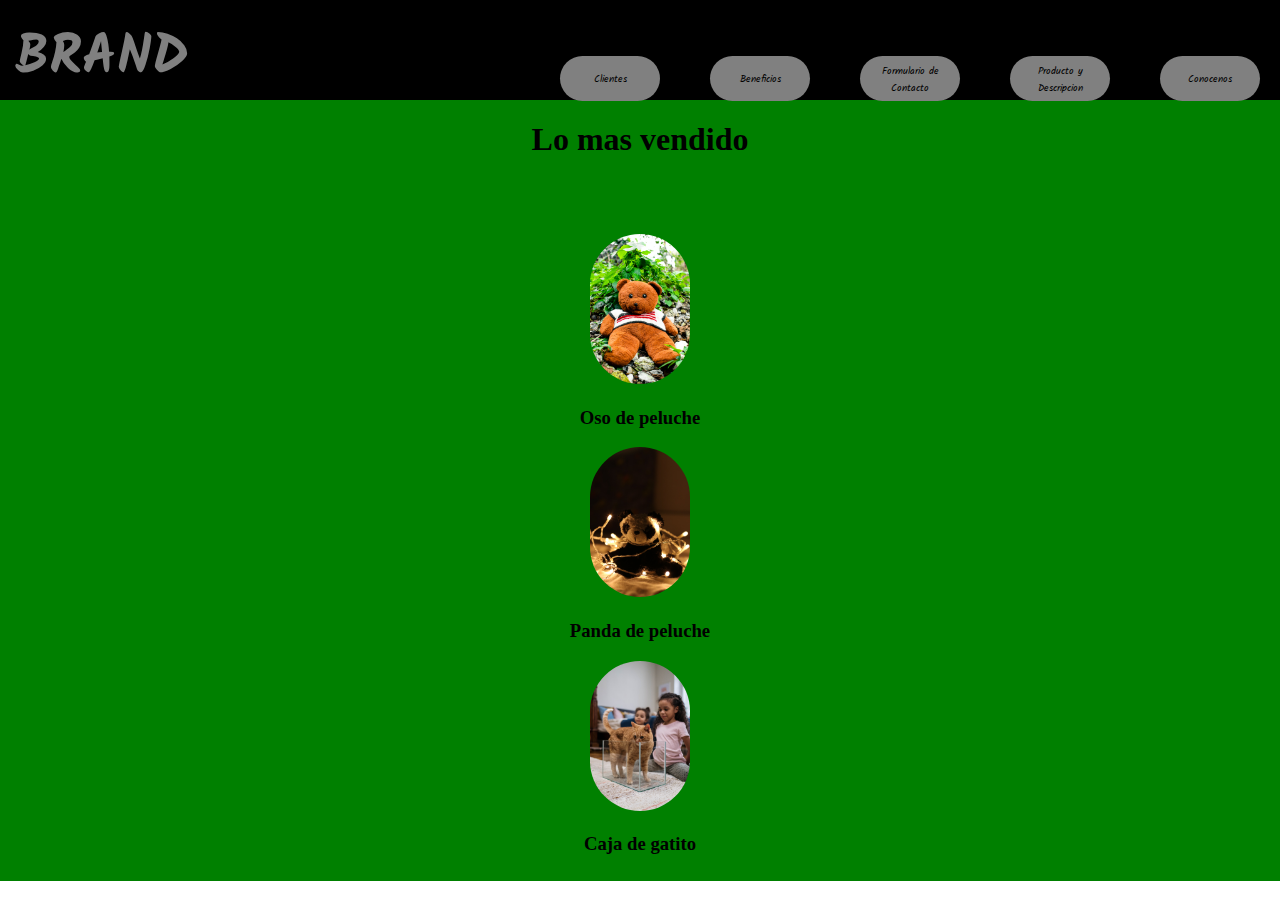
<file: Laboratorio2/index.html>
<!DOCTYPE html>
<html lang="es">
<head>
    <meta charset="UTF-8">
    <meta http-equiv="X-UA-Compatible" content="IE=edge">
    <meta name="viewport" content="width=device-width, initial-scale=1.0">
    <title>Brand</title>
    <link rel="icon" href="./imagenes/favicon.jpg">
    <link rel="stylesheet" href="./main.css">
    <link rel="preconnect" href="https://fonts.gstatic.com">
    <link href="https://fonts.googleapis.com/css2?family=Kalam&display=swap" rel="stylesheet">
    <link rel="preconnect" href="https://fonts.gstatic.com">
    <link href="https://fonts.googleapis.com/css2?family=Kalam&family=Open+Sans+Condensed:wght@300&display=swap" rel="stylesheet">
</head>
<body>
    <!-- -----------------------header -->
    <header class="header">
    <b class="header__title">BRAND</b>

        <nav class="header__menu--container">
            <ul class="header_menu"></ul>
            <button class="button">
                <a href="conocenos.html">Conocenos</a>
            </button>
            <button class="button">
                <a href="producto y descripcion.html">Producto y Descripcion</a>
            </button>
            <button class="button">
                <a href="formulario de contacto.html">Formulario de Contacto</a>
            </button>
            <button class="button">
                <a href="beneficios.html">Beneficios</a>
            </button>
            <button class="button">
                <a href="clientes.html">Clientes</a>
            </button>
        </nav>

    </header>
    <!-- ---------------------fin header -->

    <!-- ---------------------------main -->
    <main class="main">
        <center>
            <h1 class="title">Lo mas vendido</h1>
            <br>
            <br>
            <br>
        <div class="main__container">
            <div>
                <img src="./imagenes/oso.jpg" alt="oso" class="img">
            </div>
            <div>
                <h3>Oso de peluche</h3>
            </div>
            <div>
                <img src="./imagenes/panda.jpg" alt="panda" class="img">
            </div>
            <div>
                <h3>Panda de peluche</h3>
            </div>
            <div>
                <img src="./imagenes/caja gatito.jpg" alt="caja gatito" class="img">
            </div>
            <div>
                <h3>Caja de gatito</h3>
            </div>
        </center>
        </div>
    </main>
    <!-- ---------------------------------fin main -->
</body>
</html>
</file>
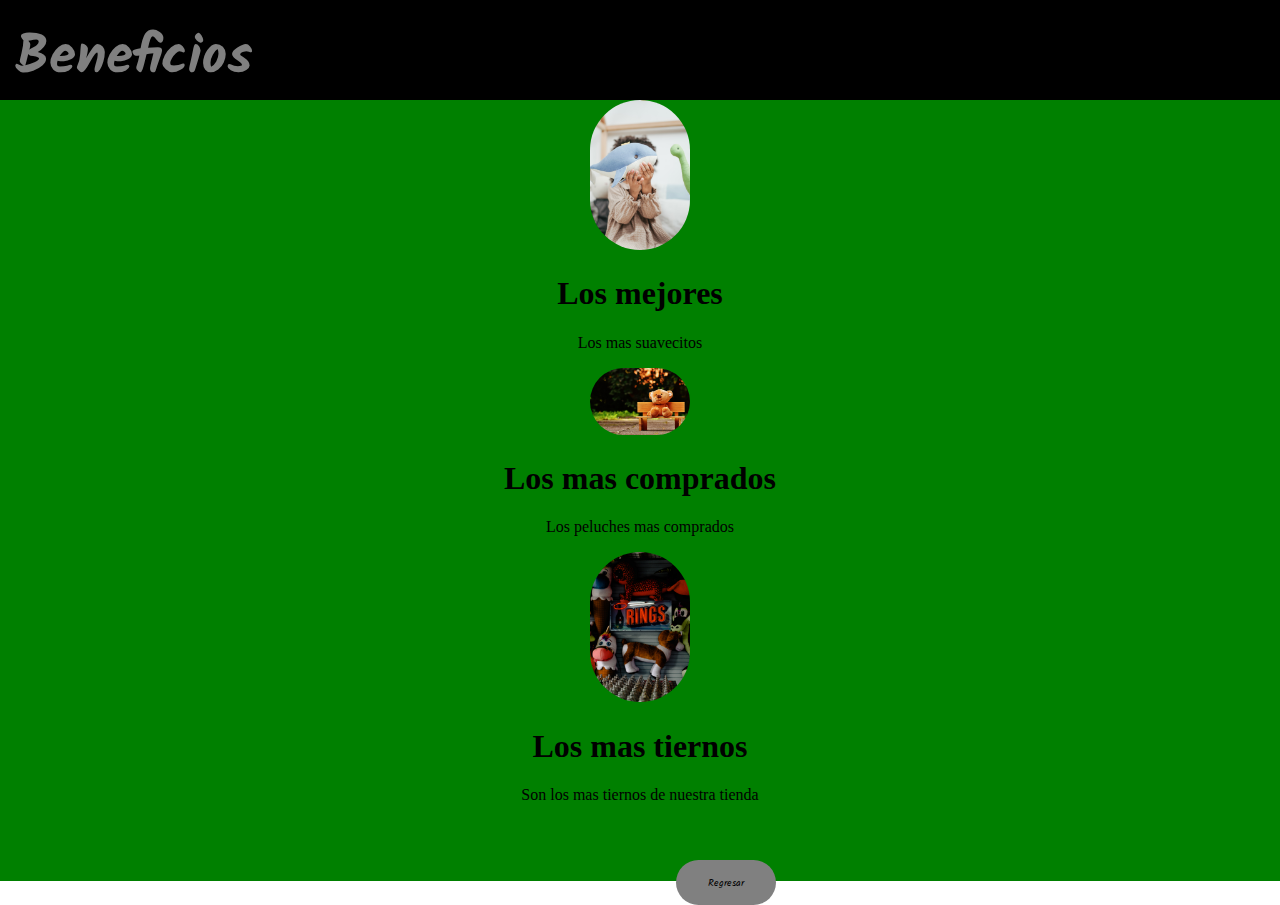
<file: Laboratorio2/beneficios.html>
<!DOCTYPE html>
<html lang="es">
<head>
    <meta charset="UTF-8">
    <meta http-equiv="X-UA-Compatible" content="IE=edge">
    <meta name="viewport" content="width=device-width, initial-scale=1.0">
    <title>Beneficios</title>
    <link rel="icon" href="./imagenes/favicon.jpg">
    <link rel="stylesheet" href="./main.css">
    <link rel="preconnect" href="https://fonts.gstatic.com">
    <link href="https://fonts.googleapis.com/css2?family=Kalam&display=swap" rel="stylesheet">
    <link rel="preconnect" href="https://fonts.gstatic.com">
    <link href="https://fonts.googleapis.com/css2?family=Kalam&family=Open+Sans+Condensed:wght@300&display=swap" rel="stylesheet">
</head>
<body>

    <header class="header">
        <b class="header__title">Beneficios</b>
    </header>

    <main class="main">
   <center>
       <div>
           <div>
               <img src="./imagenes/2.jpg" alt="2" class="img">
           </div>
           <div>
               <h1>Los mejores</h1>
           </div>
           <div>
               <p>Los mas suavecitos</p>
           </div>
           <div>
            <img src="./imagenes/3.jpg" alt="3" class="img">
        </div>
        <div>
            <h1>Los mas comprados</h1>
        </div>
        <div>
            <p>Los peluches mas comprados</p>
        </div>
        <div>
            <img src="./imagenes/1.jpg" alt="1" class="img">
        </div>
        <div>
            <h1>Los mas tiernos</h1>
        </div>
        <div>
            <p>Son los mas tiernos de nuestra tienda</p>
        </div>
        <button class="button">
            <a href="index.html">Regresar</a>
        </button>
       </div>
   </center>
    </main>
</file>
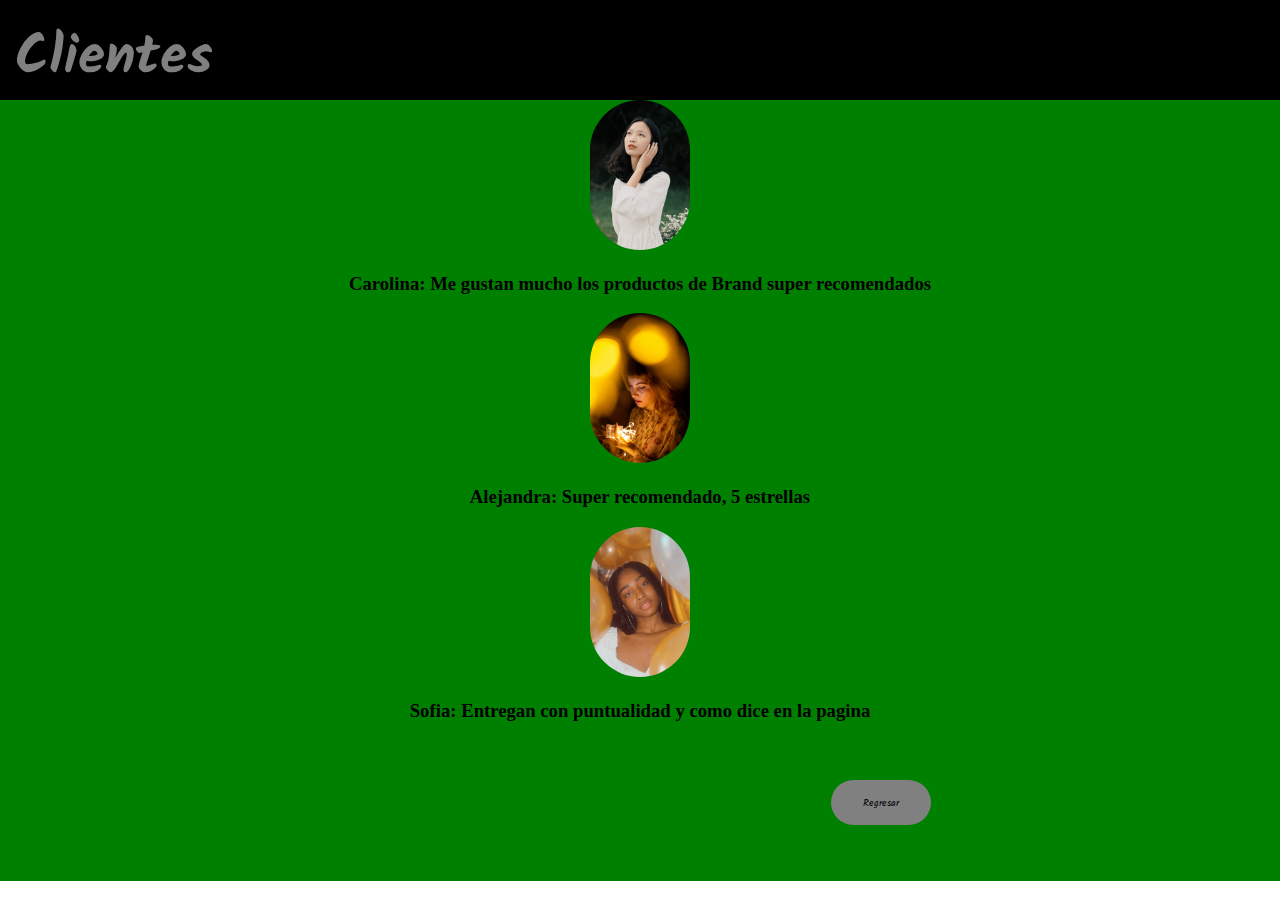
<file: Laboratorio2/clientes.html>
<!DOCTYPE html>
<html lang="es">
<head>
    <meta charset="UTF-8">
    <meta http-equiv="X-UA-Compatible" content="IE=edge">
    <meta name="viewport" content="width=device-width, initial-scale=1.0">
    <title>Brand</title>
    <link rel="icon" href="./imagenes/favicon.jpg">
    <link rel="stylesheet" href="./main.css">
    <link rel="preconnect" href="https://fonts.gstatic.com">
    <link href="https://fonts.googleapis.com/css2?family=Kalam&display=swap" rel="stylesheet">
    <link rel="preconnect" href="https://fonts.gstatic.com">
    <link href="https://fonts.googleapis.com/css2?family=Kalam&family=Open+Sans+Condensed:wght@300&display=swap" rel="stylesheet">
</head>
<body>

    <header class="header">
        <b class="header__title">Clientes</b>
    </header>

    <main class="main">
        <center>
            <div class="main__container">
                <div>
                    <img src="./imagenes/pexels-thắng-6375211.jpg" alt="cliente1" class="img">
                </div>
                <div>
                    <h3>Carolina: Me gustan mucho los productos de Brand super recomendados</h3>
                </div>
                <div>
                    <img src="./imagenes/pexels-jorge-fakhouri-filho-1854109.jpg" alt="cliente2" class="img">
                </div>
                <div>
                    <h3>Alejandra: Super recomendado, 5 estrellas</h3>
                </div>
                <div>
                    <img src="./imagenes/pexels-salomon-byuma-5161738.jpg" alt="cliente3" class="img">
                </div>
                <div>
                    <h3>Sofia: Entregan con puntualidad y como dice en la pagina</h3>
                </div>
                <button class="button">
                    <a href="index.html">Regresar</a>
                </button>
            </div>
        </center>
    </main>
</file>
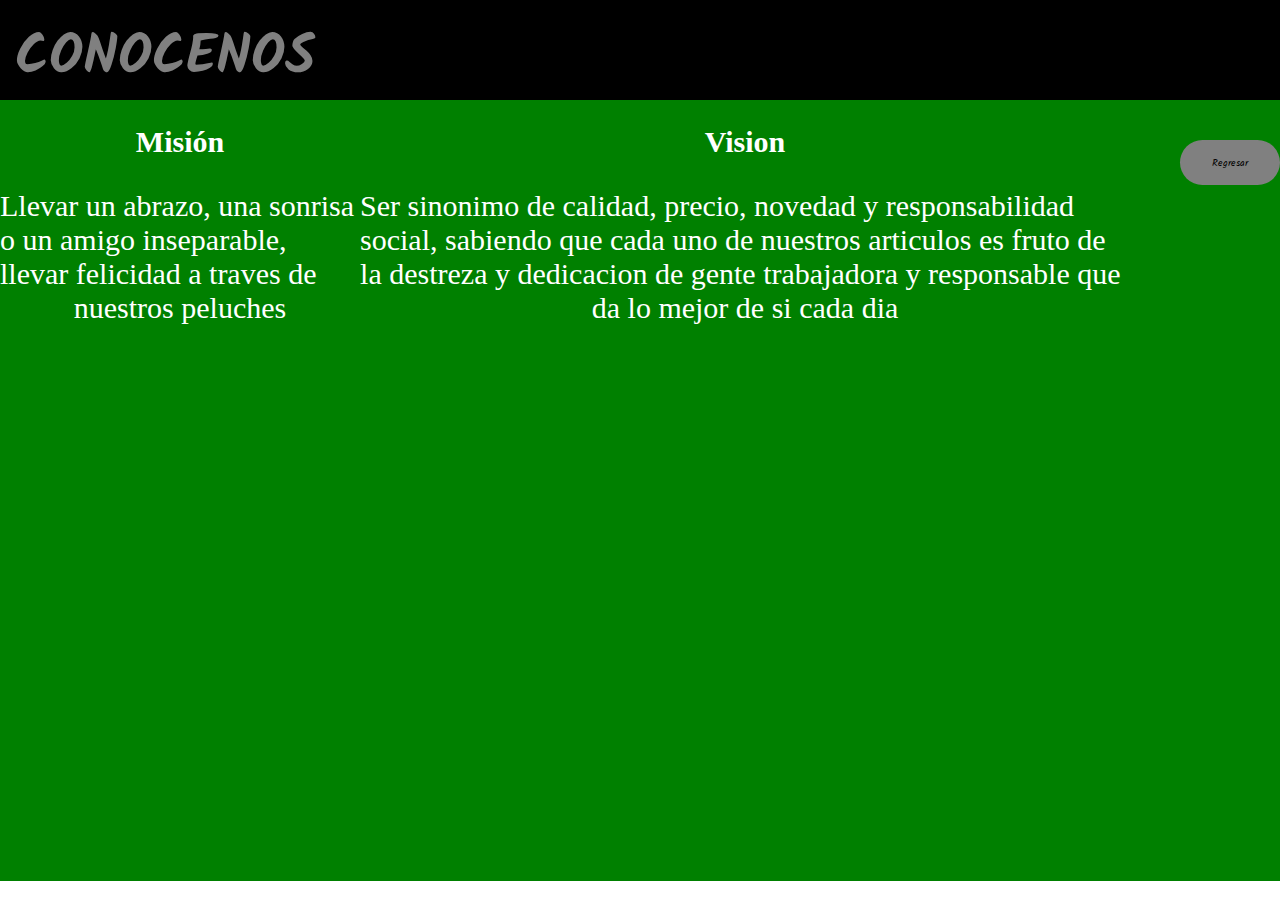
<file: Laboratorio2/conocenos.html>
<!DOCTYPE html>
<html lang="es">
<head>
    <meta charset="UTF-8">
    <meta http-equiv="X-UA-Compatible" content="IE=edge">
    <meta name="viewport" content="width=device-width, initial-scale=1.0">
    <title>Conocenos</title>
    <link rel="icon" href="./imagenes/favicon.jpg">
    <link rel="stylesheet" href="./main.css">
    <link rel="preconnect" href="https://fonts.gstatic.com">
    <link href="https://fonts.googleapis.com/css2?family=Kalam&display=swap" rel="stylesheet">
    <link rel="preconnect" href="https://fonts.gstatic.com">
    <link href="https://fonts.googleapis.com/css2?family=Kalam&family=Open+Sans+Condensed:wght@300&display=swap" rel="stylesheet">
</head>
<body>
    <header class="header">
        <b class="header__title">CONOCENOS</b>
    </header>  
        <main class="main">
            <div class="main__container"></div>
            <div>
                <center>
                    <h2 class="titulos">Misión</h2>
                </center>
                <p class="contenido">Llevar un abrazo, una sonrisa o un amigo inseparable, llevar felicidad a traves de nuestros peluches</p>
                <br>
                <br>
                <br>
            </div>
            <div>
                <center>
                    <h2 class="titulos">Vision</h2>
                </center>
                <p class="contenido">Ser sinonimo de calidad, precio, novedad y responsabilidad social, sabiendo que cada uno de nuestros articulos es fruto de la destreza y dedicacion  de gente trabajadora y responsable que da lo mejor de si cada dia</p>
            </div>
            <div>
                <button class="button">
                    <a href="index.html">Regresar</a>
                </button>
            </div>
    </main>
</body>
</html>
</file>
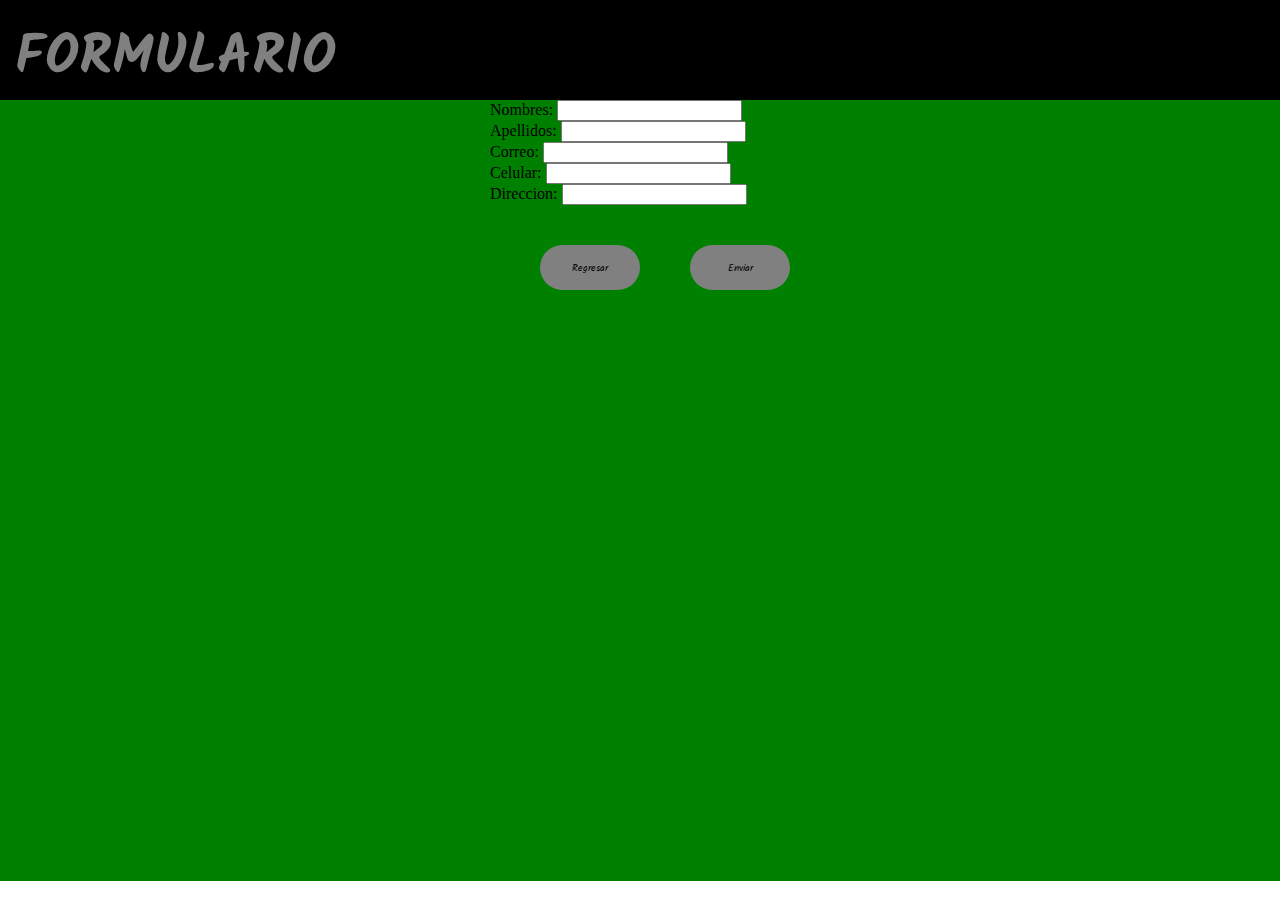
<file: Laboratorio2/formulario de contacto.html>
<!DOCTYPE html>
<html lang="es">
<head>
    <meta charset="UTF-8">
    <meta http-equiv="X-UA-Compatible" content="IE=edge">
    <meta name="viewport" content="width=device-width, initial-scale=1.0">
    <title>Formularios</title>
    <link rel="icon" href="./imagenes/favicon.jpg">
    <link rel="stylesheet" href="./main.css">
    <link rel="preconnect" href="https://fonts.gstatic.com">
    <link href="https://fonts.googleapis.com/css2?family=Kalam&display=swap" rel="stylesheet">
    <link rel="preconnect" href="https://fonts.gstatic.com">
    <link href="https://fonts.googleapis.com/css2?family=Kalam&family=Open+Sans+Condensed:wght@300&display=swap" rel="stylesheet">
</head>
<body>
    <header class="header">
        <b class="header__title">FORMULARIO</b>
    </header>
    <main class="main">
    <form>
        <label>Nombres: <input type="text" name="nombres" id="nombres"> </label>
        <br>
        <label>Apellidos: <input type="text" name="apellidos" id="apellidos"></label>
        <br>
        <label>Correo: <input type="email" name="correo" id="correo">
        <br>
        <label>Celular: <input type="tel" name="celular" id="celular">
        <br>
        <label>Direccion: <input type="text" name="direccion" id="direccion"></label>
        <br>
        
        <button class="button">
            <a href="#">Enviar</a>
        </button>
        <button class="button">
            <a href="index.html">Regresar
            </a>
        </button>
    </form>
</main>
</body>
</html>
</file>
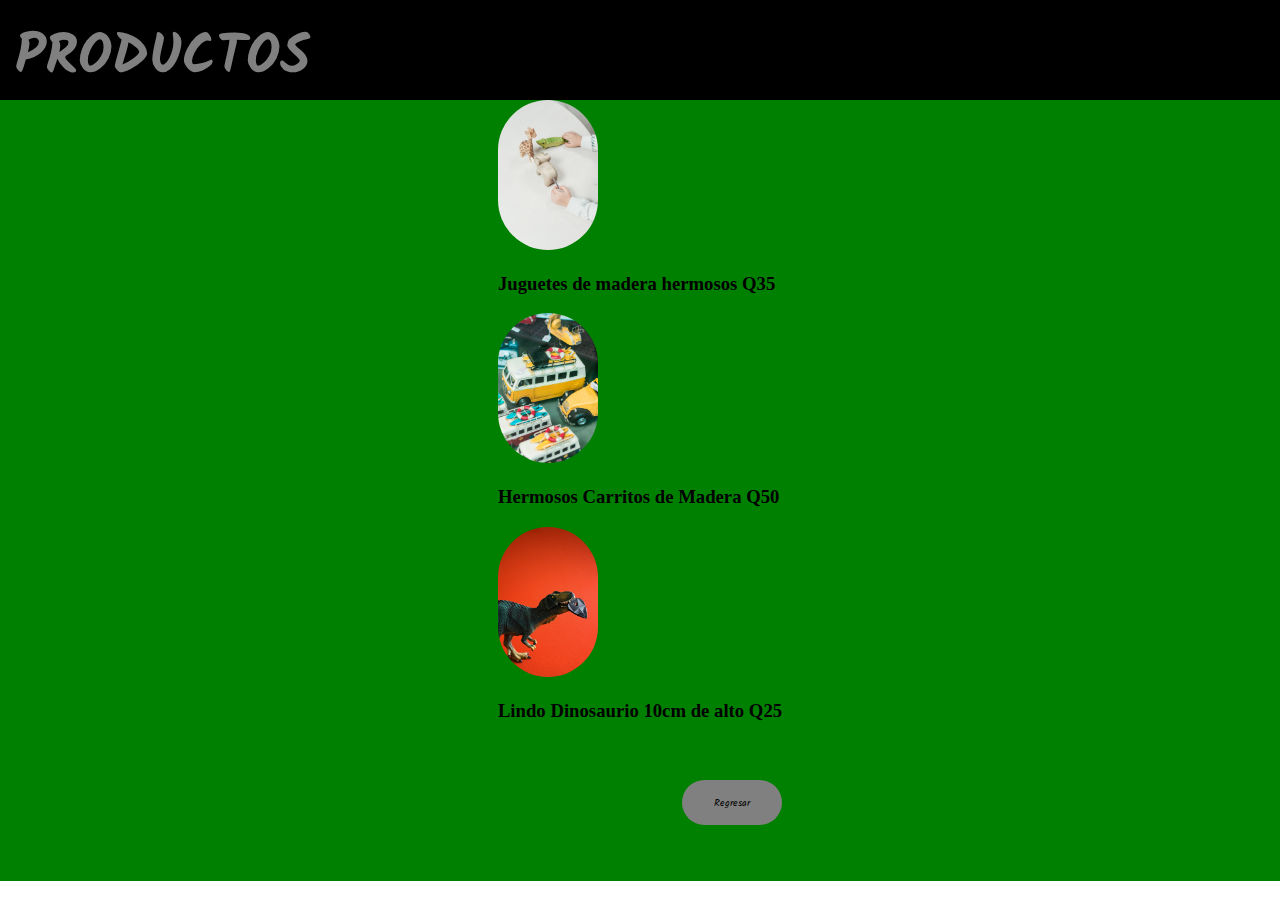
<file: Laboratorio2/producto y descripcion.html>
<!DOCTYPE html>
<html lang="es">
<head>
    <meta charset="UTF-8">
    <meta http-equiv="X-UA-Compatible" content="IE=edge">
    <meta name="viewport" content="width=device-width, initial-scale=1.0">
    <title>Brand</title>
    <link rel="icon" href="./imagenes/favicon.jpg">
    <link rel="stylesheet" href="./main.css">
    <link rel="preconnect" href="https://fonts.gstatic.com">
    <link href="https://fonts.googleapis.com/css2?family=Kalam&display=swap" rel="stylesheet">
    <link rel="preconnect" href="https://fonts.gstatic.com">
    <link href="https://fonts.googleapis.com/css2?family=Kalam&family=Open+Sans+Condensed:wght@300&display=swap" rel="stylesheet">
</head>
<body>

<header class="header">
    <b class="header__title">PRODUCTOS</b>
</header>
<main class="main">
    <div class="main__container">
        <div>
            <img src="./imagenes/madera.jpg" alt="madera" class="img">
        </div>
        <div>
            <h3>Juguetes de madera hermosos Q35</h3>
        </div>
        <div>
            <img src="./imagenes/carros.jpg" alt="carros" class="img">
        </div>
        <div>
            <h3>Hermosos Carritos de Madera Q50</h3>
        </div>
        <div>
            <img src="./imagenes/dino.jpg" alt="dino" class="img">
        </div>
        <div>
            <h3>Lindo Dinosaurio 10cm de alto Q25</h3>
        </div>
        <button class="button">
            <a href="index.html">Regresar</a>
        </button>
    </div>
</main>
</file>
<file: Laboratorio2/main.css>
body {
    margin: 0px;
    padding: 0px;
}
/* ------------------variables */

:root {
    --fuente1: 'Kalam', cursive;
    --fuente2: 'Open Sans Condensed', sans-serif;
    --color1: green;
    --color2: white;
    --color3: gray;
    --color4: black;
}
/* -----------------------fin variables */

/* -------------------------header */

.header {
    width: 100%;
    height: 100px;
    background-color: var(--color4);
    display: flex;
    justify-content: space-between;
}
.header__title {
    font-size: 55px;
    margin: 15px;
    color: var(--color3);
    font-family: var(--fuente1);
}
.header__menu{
    list-style: none;
    display: flex;
}

.header__menu--container {
    margin-right: 20px;
}
/* ----------------fin header */

.main {
    background-color: var(--color1);
    width: 100%;
    height: 781px;
    display: flex;
    justify-content: center;
    align-items:flex-start;
}
.titulos__main {
    color: var(--color2);
    font-size: 55px;
    font-family: var(--fuente2);
    margin-top: 20px;
    padding-left:25px;
}

.main__container hr {
    width: 500px;
}
 
.main__container p {
    color: var(--color2);
    font-family: var(--fuente2);
    font-size: 25px;
}
.button {
    background-color: var(--color3);
    width: 100px;
    margin-left: 50px;
    margin-top: 40px;
    border: 0px;
    border-radius: 40px;
    height: 45px;
    cursor: pointer;
    outline: none;
    float: right;
}

.button a {
    text-decoration: none;
    color: var(--color4);
    font-size: 10px;
    font-family: var(--fuente1);
}
button:hover {
    background-color: var(--color2);
    width: 150px;
    margin-left: 10px;
    transition: 400ms;
}

.img {
    width: 100px;
    border-radius: 75px;
    
}

.titulos {
    font-size: 30px;
    color: var(--color2);
    text-align-last: center;
}

.contenido {
    font-size: 30px;
    color: var(--color2);
    text-align-last: center;
}
</file>
